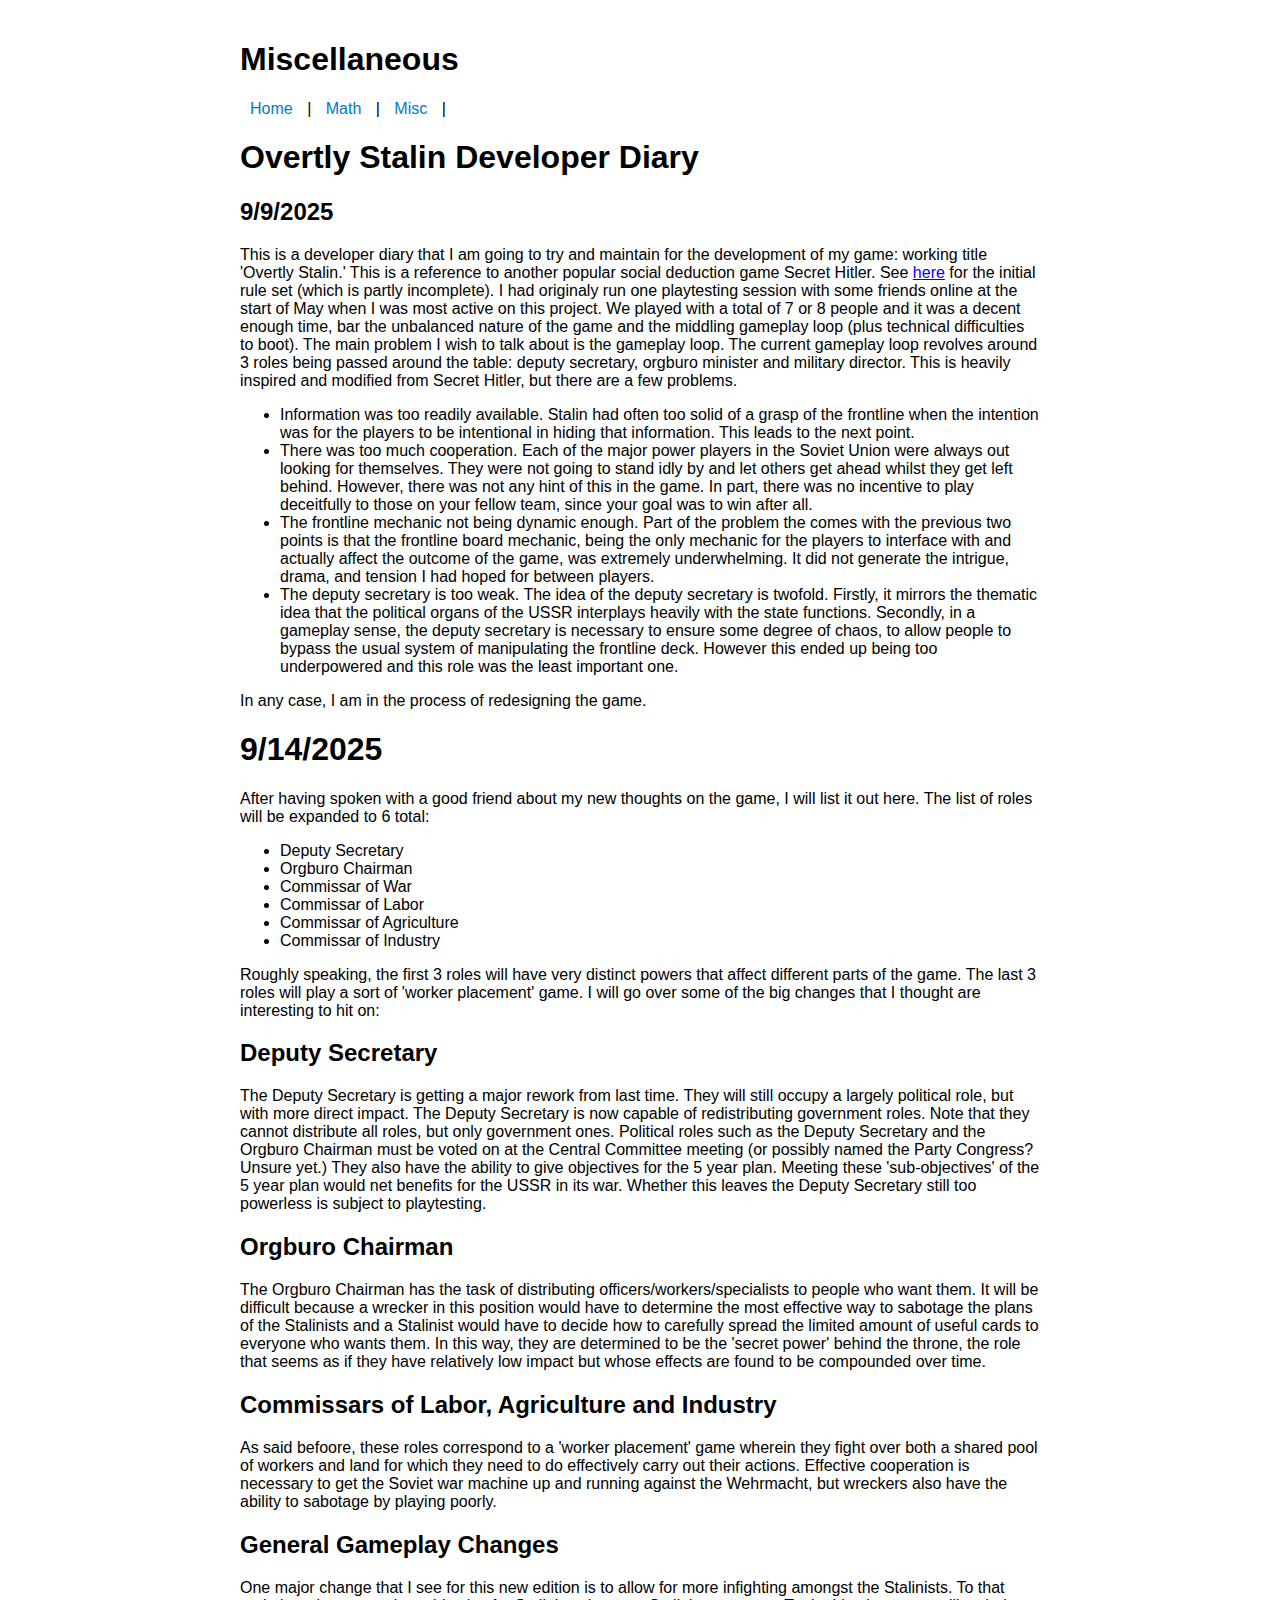
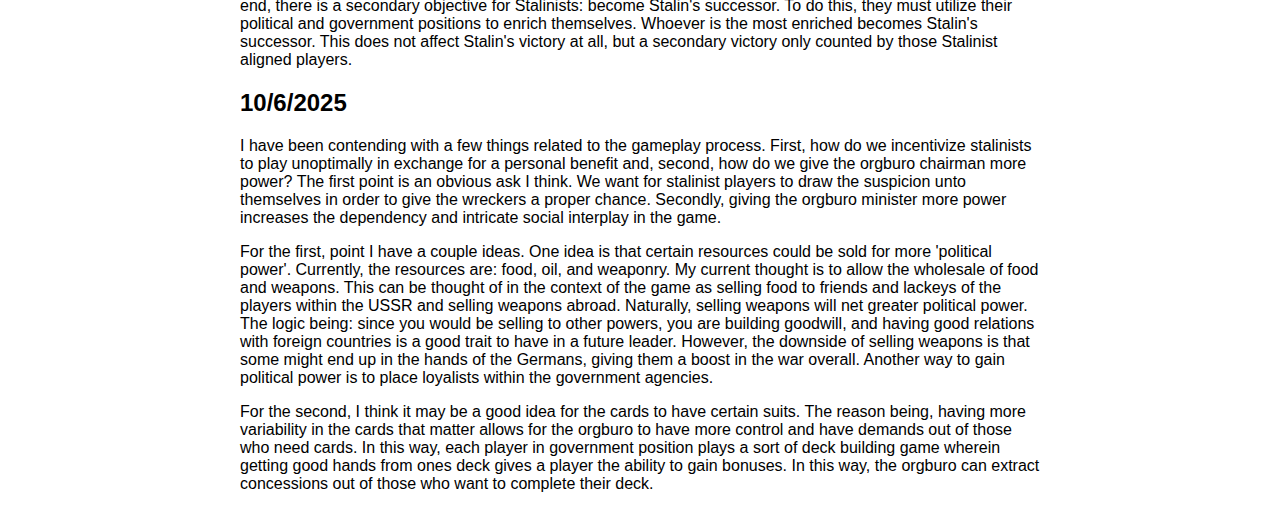
<file: stalin.html>
<!DOCTYPE html>
<html>
<head>
  <title>Miscellaneous</title>
  <link rel="stylesheet" href="style.css">
</head>
<body>
  <h1>Miscellaneous</h1>
  <nav>
    <a href="index.html">Home</a> |
    <a href="math.html">Math</a> |
    <a href="misc.html">Misc</a> |
  </nav>
  <h1>Overtly Stalin Developer Diary</h1>
  <h2>9/9/2025</h2>
  <p>This is a developer diary that I am going to try and maintain for the development of my game: working title 'Overtly Stalin.' This is a reference to another popular 
  social deduction game Secret Hitler. See <a href="https://docs.google.com/document/d/1vNdmLDUpT2UYUQn2q0HUYkdmaxy14bR8y3e-EXuOcd0/edit?usp=sharing">here</a> for the initial rule set (which is partly incomplete).
  
  I had originaly run one playtesting session with some friends online at the start of May when I was most active on this project. We played with a total of 7 or 8 people
  and it was a decent enough time, bar the unbalanced nature of the game and the middling gameplay loop (plus technical difficulties to boot). The main problem I wish to talk about is the 
  gameplay loop. The current gameplay loop revolves around 3 roles being passed around the table: deputy secretary, orgburo minister and military director. This is heavily inspired and modified
  from Secret Hitler, but there are a few problems. </p>
  <ul>
    <li>Information was too readily available. Stalin had often too solid of a grasp of the frontline when the intention was for the players to be intentional in hiding that information.
    This leads to the next point.</li>
    <li>
      There was too much cooperation. Each of the major power players in the Soviet Union were always out looking for themselves. They were not going to stand idly by and let others get ahead
      whilst they get left behind. However, there was not any hint of this in the game. In part, there was no incentive to play deceitfully to those on your fellow team, since your goal was to
      win after all.
    </li>
        <li>
      The frontline mechanic not being dynamic enough. Part of the problem the comes with the previous two points is that the frontline board mechanic, being the only mechanic for the players to 
          interface with and actually affect the outcome of the game, was extremely underwhelming. It did not generate the intrigue, drama, and tension I had hoped for between players.
    </li>
    <li>The deputy secretary is too weak. The idea of the deputy secretary is twofold. Firstly, it mirrors the thematic idea that the political organs of the USSR interplays heavily with the
    state functions. Secondly, in a gameplay sense, the deputy secretary is necessary to ensure some degree of chaos, to allow people to bypass the usual system of manipulating the frontline deck. However
    this ended up being too underpowered and this role was the least important one. </li>
  </ul>
  In any case, I am in the process of redesigning the game.

  <h1>9/14/2025</h1>
  <p>
    After having spoken with a good friend about my new thoughts on the game, I will list it out here. The list of roles will be expanded to 6 total:
    <ul>
      <li>Deputy Secretary</li>
      <li>Orgburo Chairman</li>
      <li>Commissar of War</li>
      <li>Commissar of Labor</li>
      <li>Commissar of Agriculture</li>
      <li>Commissar of Industry</li>
    </ul>
  Roughly speaking, the first 3 roles will have very distinct powers that affect different parts of the game. The last 3 roles will play a sort of 'worker placement' game. I will go over some of the 
  big changes that I thought are interesting to hit on:
  <h2>Deputy Secretary</h2>
  The Deputy Secretary is getting a major rework from last time. They will still occupy a largely political role, but with more direct impact. The Deputy Secretary is now capable of redistributing 
  government roles. Note that they cannot distribute all roles, but only government ones. Political roles such as the Deputy Secretary and the Orgburo Chairman must be voted on at the Central Committee
  meeting (or possibly named the Party Congress? Unsure yet.) They also have the ability to give objectives for the 5 year plan. Meeting these 'sub-objectives' of the 5 year plan would net benefits
  for the USSR in its war. Whether this leaves the Deputy Secretary still too powerless is subject to playtesting.

  <h2>Orgburo Chairman</h2>

  The Orgburo Chairman has the task of distributing officers/workers/specialists to people who want them. It will be difficult because a wrecker in this position would have to determine the most 
    effective way to sabotage the plans of the Stalinists and a Stalinist would have to decide how to carefully spread the limited amount of useful cards to everyone who wants them. 
    In this way, they are determined to be the 'secret power' behind the throne, the role that seems as if they have relatively low impact but whose effects are found to be compounded over time.
<h2>Commissars of Labor, Agriculture and Industry</h2>

  As said befoore, these roles correspond to a 'worker placement' game wherein they fight over both a shared pool of workers and land for which they need to do effectively carry out their
  actions. Effective cooperation is necessary to get the Soviet war machine up and running against the Wehrmacht, but wreckers also have the ability to sabotage by playing poorly.

  <h2>General Gameplay Changes</h2>
  One major change that I see for this new edition is to allow for more infighting amongst the Stalinists. To that end, there is a secondary objective for Stalinists: become Stalin's successor. 
  To do this, they must utilize their political and government positions to enrich themselves. Whoever is the most enriched becomes Stalin's successor. This does not affect Stalin's victory at all, 
  but a secondary victory only counted by those Stalinist aligned players.
</p>
<h2>10/6/2025</h2>
  <p>
    I have been contending with a few things related to the gameplay process. First, how do we incentivize stalinists to play unoptimally in exchange for a personal benefit and, second, how do we give the 
    orgburo chairman more power? The first point is an obvious ask I think. We want for stalinist players to draw the suspicion unto themselves in order to give the wreckers a proper chance.
    Secondly, giving the orgburo minister more power increases the dependency and intricate social interplay in the game. 
</p>
    <p>
    For the first, point I have a couple ideas. One idea is that certain resources could be sold for more 'political power'. Currently, the resources are: food, oil, and weaponry. My current thought is
    to allow the wholesale of food and weapons. This can be thought of in the context of the game as selling food to friends and lackeys of the players within the USSR and selling weapons abroad. Naturally, 
    selling weapons will net greater political power. The logic being: since you would be selling to other powers, you are building goodwill, and having good relations with foreign countries is a good trait
    to have in a future leader. However, the downside of selling weapons is that some might end up in the hands of the Germans, giving them a boost in the war overall. Another way to gain political power is 
    to place loyalists within the government agencies. 
</p>
    <p>
    For the second, I think it may be a good idea for the cards to have certain suits. The reason being, having more variability in the cards that matter allows for the orgburo to have more control and have 
    demands out of those who need cards. In this way, each player in government position plays a sort of deck building game wherein getting good hands from ones deck gives a player the ability to gain bonuses.
    In this way, the orgburo can extract concessions out of those who want to complete their deck.
  </p>
</body>
</html>
</file>
<file: style.css>
body {
  font-family: Arial, sans-serif;
  max-width: 800px;
  margin: auto;
  padding: 20px;
}

nav a {
  margin: 0 10px;
  text-decoration: none;
  color: #007acc;
}
</file>
